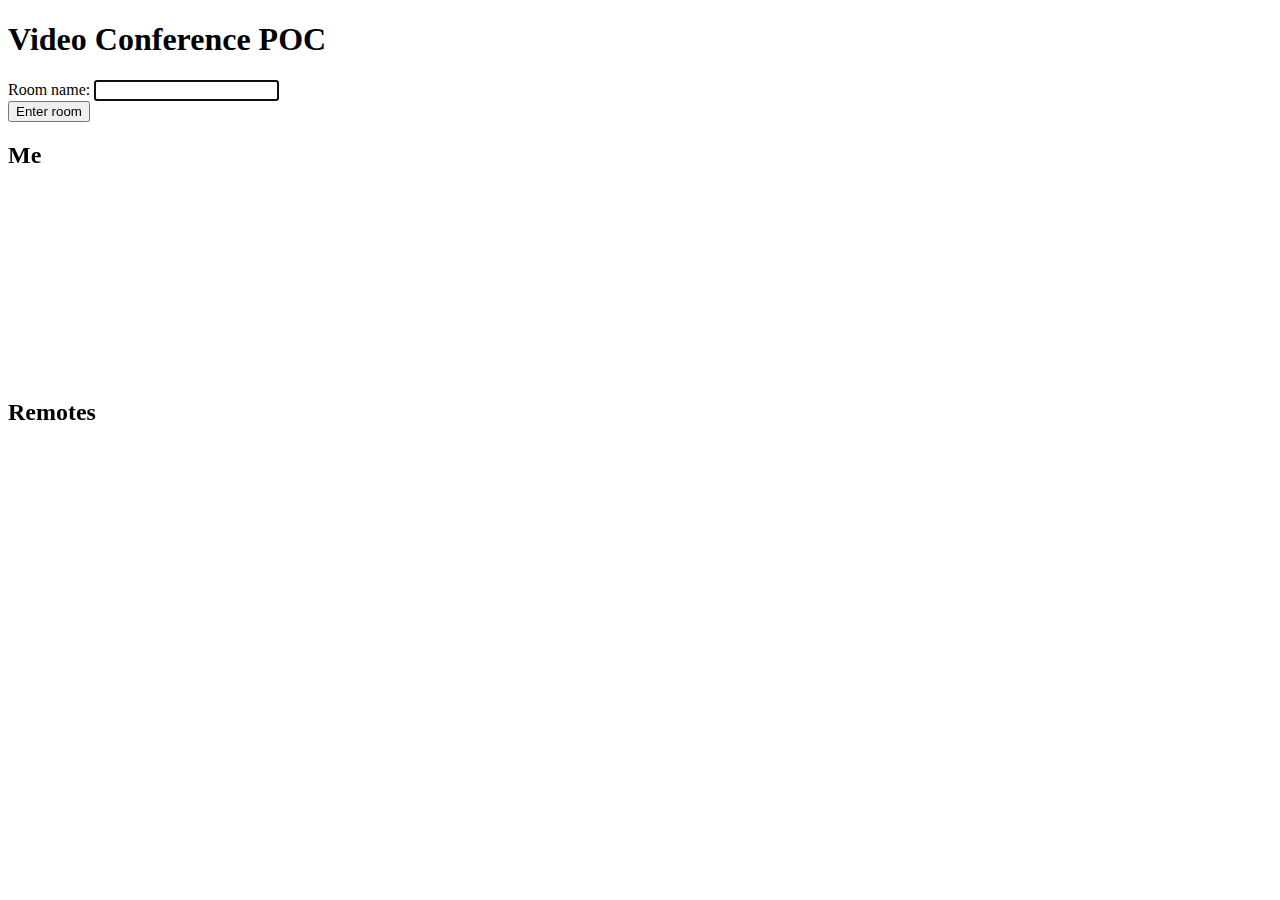
<file: src/main/resources/templates/index.html>
<!DOCTYPE html>

<html xmlns:th="http://www.thymeleaf.org" lang="en">
    <head th:replace="fragments/header-fragment :: head"></head>
    <!--/*@thymesVar id="signalingServerUrl" type="java.lang.String"*/-->
    <!--/*@thymesVar id="room" type="java.lang.String"*/-->

    <body>
        <div class="container-fluid">
            <h1 class="text-center">Video Conference POC</h1>
            <div class="row">
                <div id="urlAndForm" class="col-md-3">
                    <form th:action="@{/videochat/index}" method="post">
                        <label for="roomName">Room name:</label>
                        <input autofocus="autofocus" name="roomName" type="text" id="roomName" class="form-control input-block"/>
                        <br/>
                        <button type="submit" id="createRoomBtn" class="btn btn-success btn-sm">Enter room</button>
                    </form>
                </div>
                <div class="col-md-2 col-md-offset-2">
                    <h2 class="text-center">Me</h2>
                    <i id="localCamBtn" class="fa fa-video-camera camera pull-right"></i>
                    <i id="localMicBtn" class="fa fa-microphone microphone pull-right"></i>
                    <video class="img img-rounded videoStream" id="localVideo"></video>
                </div>
            </div>
            <br/><br/>
            <div class="row">
                <h2 class="text-center">Remotes</h2>
                <div id="remotes"></div>
            </div>
        </div>
        <input type="hidden" id="signalingServerUrl" th:value="${signalingServerUrl}"/>
        <input type="hidden" id="room" th:value="${room}"/>
    </body>
</html>
</file>
